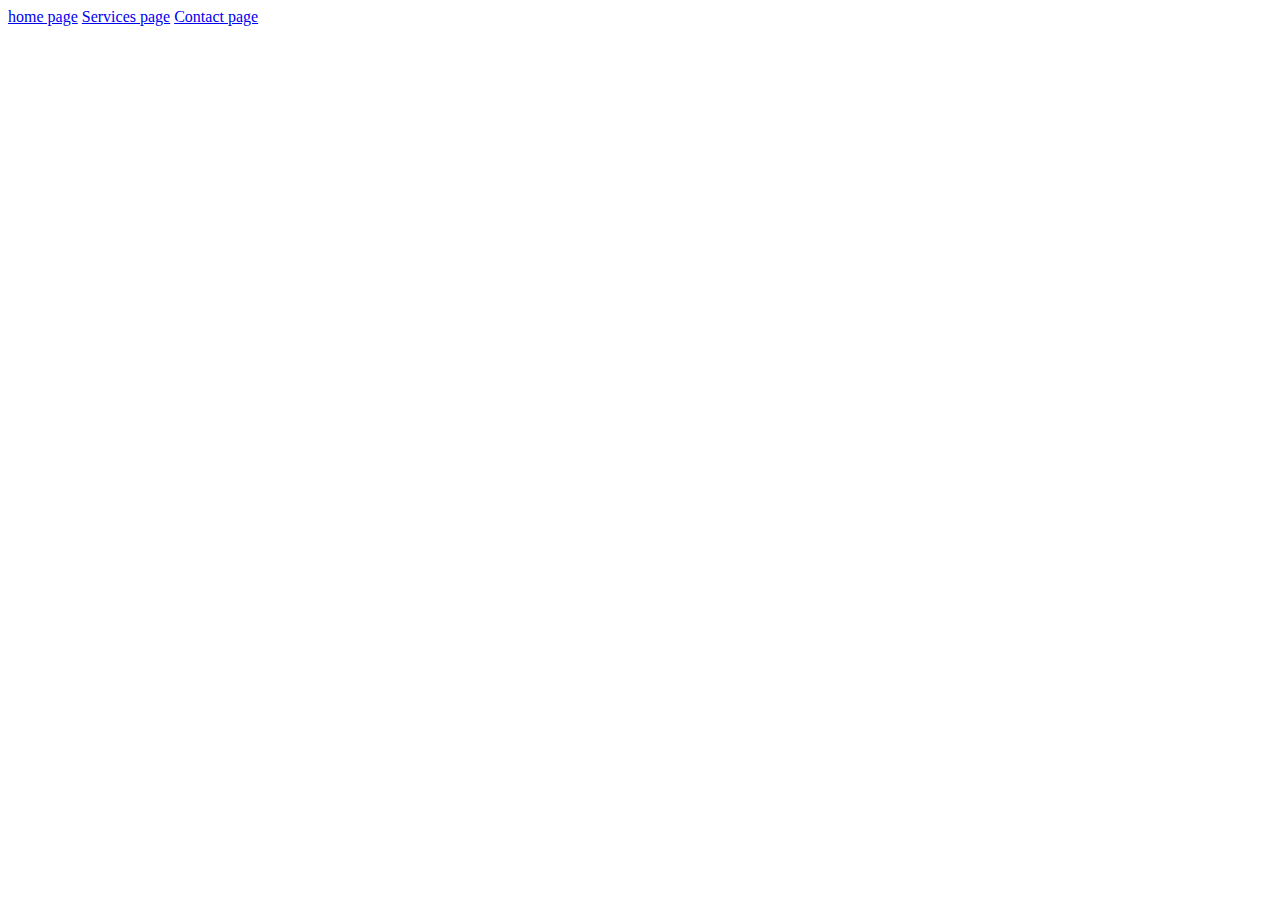
<file: views/contact.html>
<!DOCTYPE html>
<html lang="en">
<head>
    <meta charset="UTF-8">
    <meta http-equiv="X-UA-Compatible" content="IE=edge">
    <meta name="viewport" content="width=device-width, initial-scale=1.0">
    <title>team contact page</title>
</head>
<body>
    <header>

    
    <a href="/">home page</a>
<a href="/chat">Services page</a>
<a href="/contact">Contact page</a>
</header>
    
</body>
</html>
</file>
